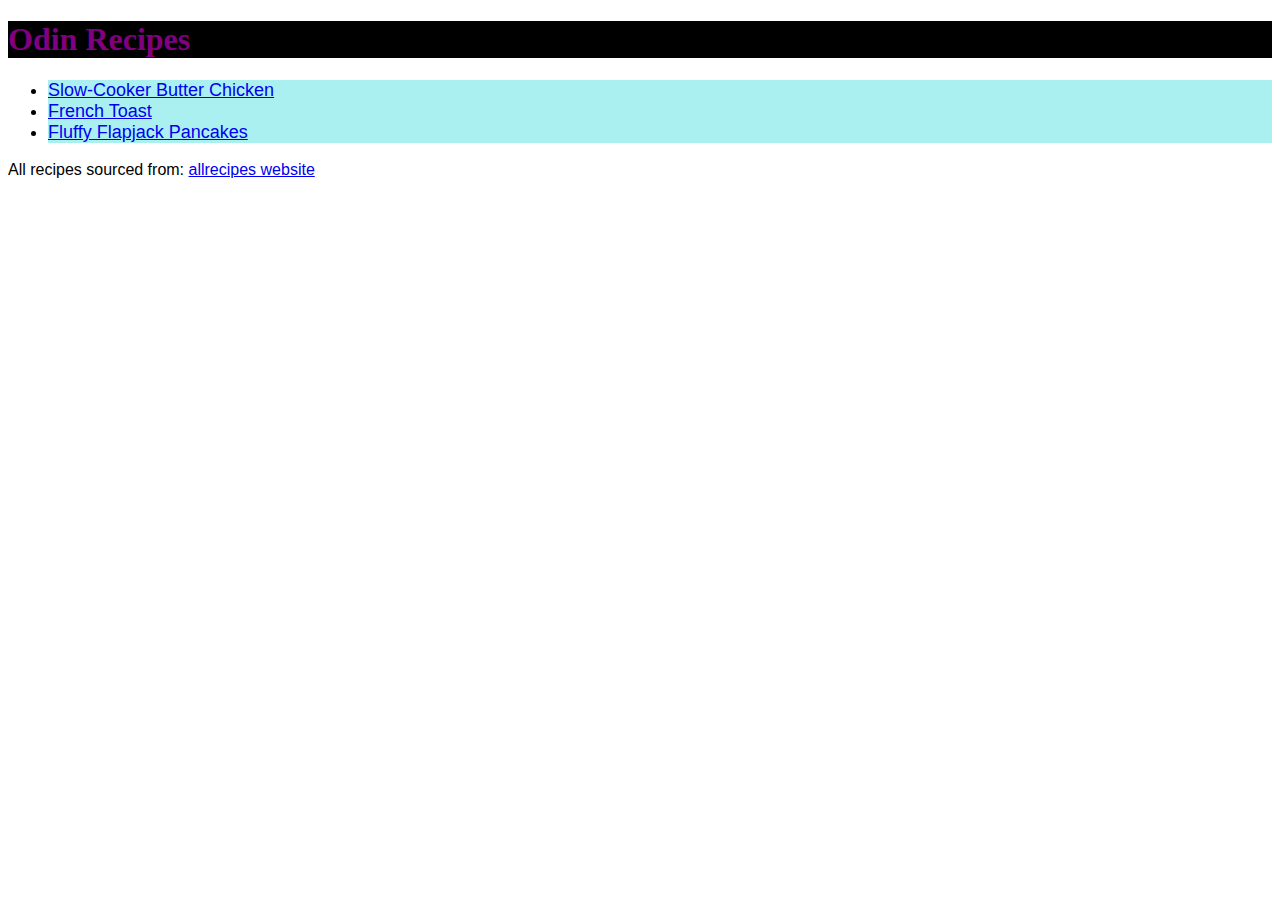
<file: index.html>
<!DOCTYPE HTML>
<html lang="en">
    <head>
        <meta charset="UTF-8">
        <title>Odin Recipes</title>
        <link rel="stylesheet" href="./style.css">
    </head>
    <body>
        <h1>Odin Recipes</h1>
        <ul>
            <li class="recipes"><a href="./recipes/slow-bc.html">Slow-Cooker Butter Chicken</a></li>
            <li class="recipes"><a href="./recipes/french-toast.html">French Toast</a></li>
            <li class="recipes"><a href="./recipes/fluffy-flap-pancakes.html">Fluffy Flapjack Pancakes</a></li>
        </ul>
        <p></p>
        <p></p>
        <p>All recipes sourced from: <a href="https://www.allrecipes.com/">allrecipes website</a></p>
    </body>
    <!--This is a comment-->
</html>
</file>
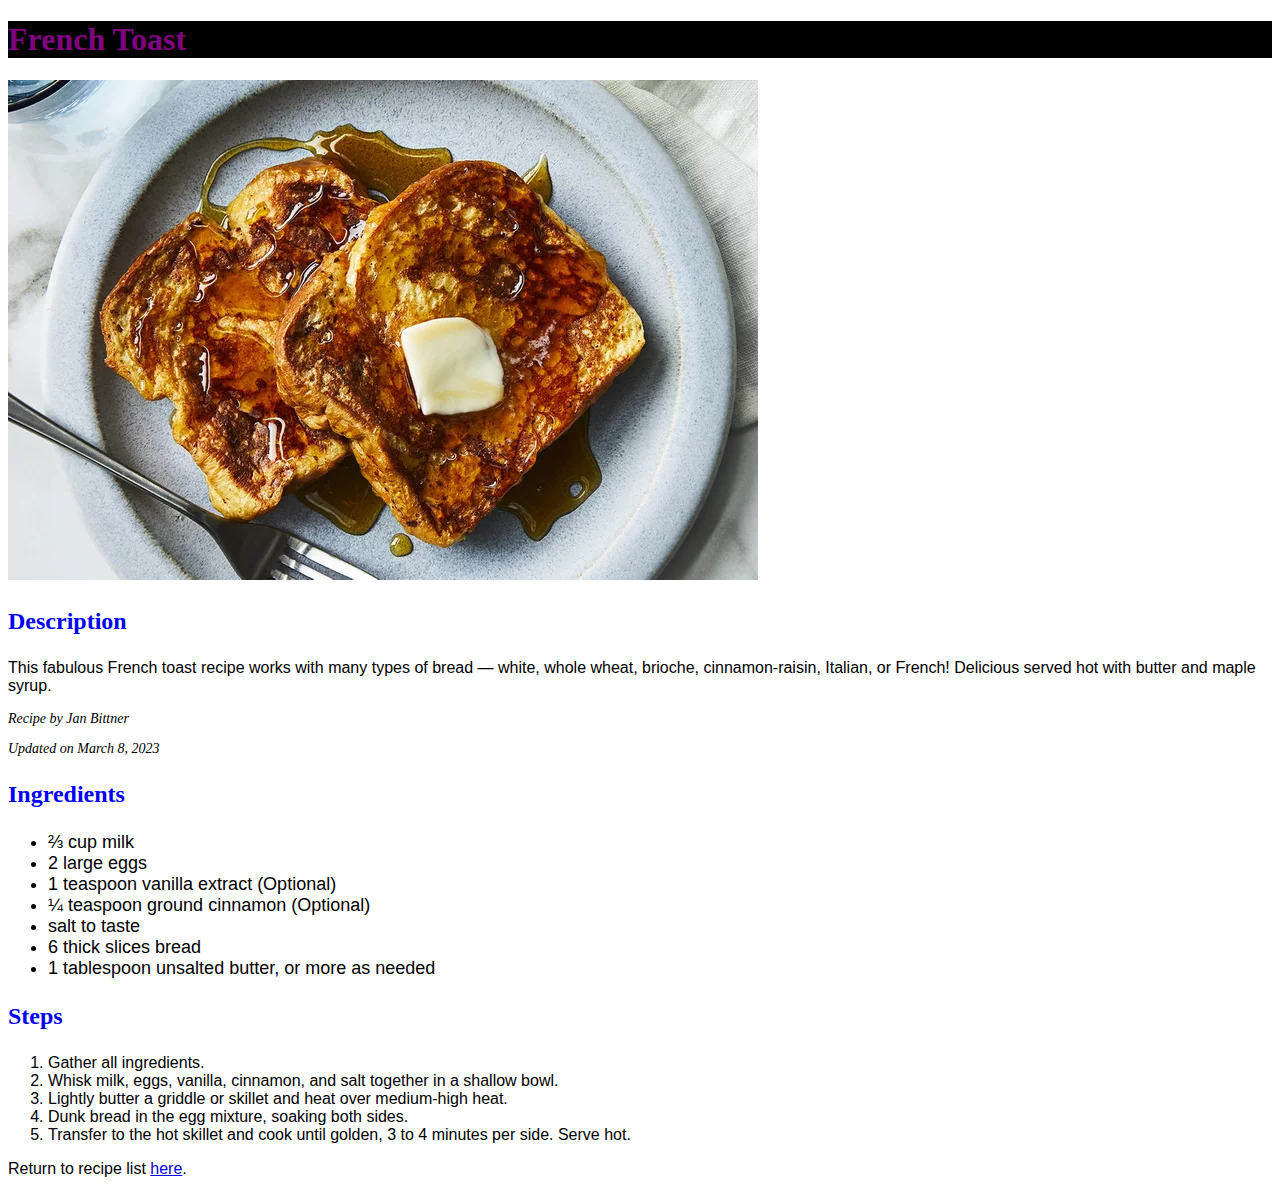
<file: recipes/french-toast.html>
<!DOCTYPE HTML>
<html lang="en">
    <head>
        <meta charset="UTF-8">
        <title>French Toast</title>
        <link rel="stylesheet" href="../style.css">
    </head>
    <body>
        <h1>French Toast</h1>
        <img src="../images/french-toast.webp" alt="French Toast on a plate">
        <h3>Description</h3>
        <p>This fabulous French toast recipe works with many types of bread — white, whole wheat, brioche, cinnamon-raisin, Italian, or French! Delicious served hot with butter and maple syrup.</p>
        <p class="author">Recipe by Jan Bittner</p>
        <p class="update">Updated on March 8, 2023</p>
        <h3>Ingredients</h3>
        <ul>
            <li>⅔ cup milk</li>
            <li>2 large eggs</li>
            <li>1 teaspoon vanilla extract (Optional)</li>
            <li>¼ teaspoon ground cinnamon (Optional)</li>
            <li>salt to taste</li>
            <li>6 thick slices bread</li>
            <li>1 tablespoon unsalted butter, or more as needed</li>
        </ul>
        <h3>Steps</h3>
        <ol>
            <li>Gather all ingredients.</li>
            <li>Whisk milk, eggs, vanilla, cinnamon, and salt together in a shallow bowl.</li>
            <li>Lightly butter a griddle or skillet and heat over medium-high heat.</li>
            <li>Dunk bread in the egg mixture, soaking both sides.</li>
            <li>Transfer to the hot skillet and cook until golden, 3 to 4 minutes per side. Serve hot.</li>
        </ol>
        <p></p>
        <p>Return to recipe list <a href="../index.html">here</a>.</p>
    </body>
</html>
</file>
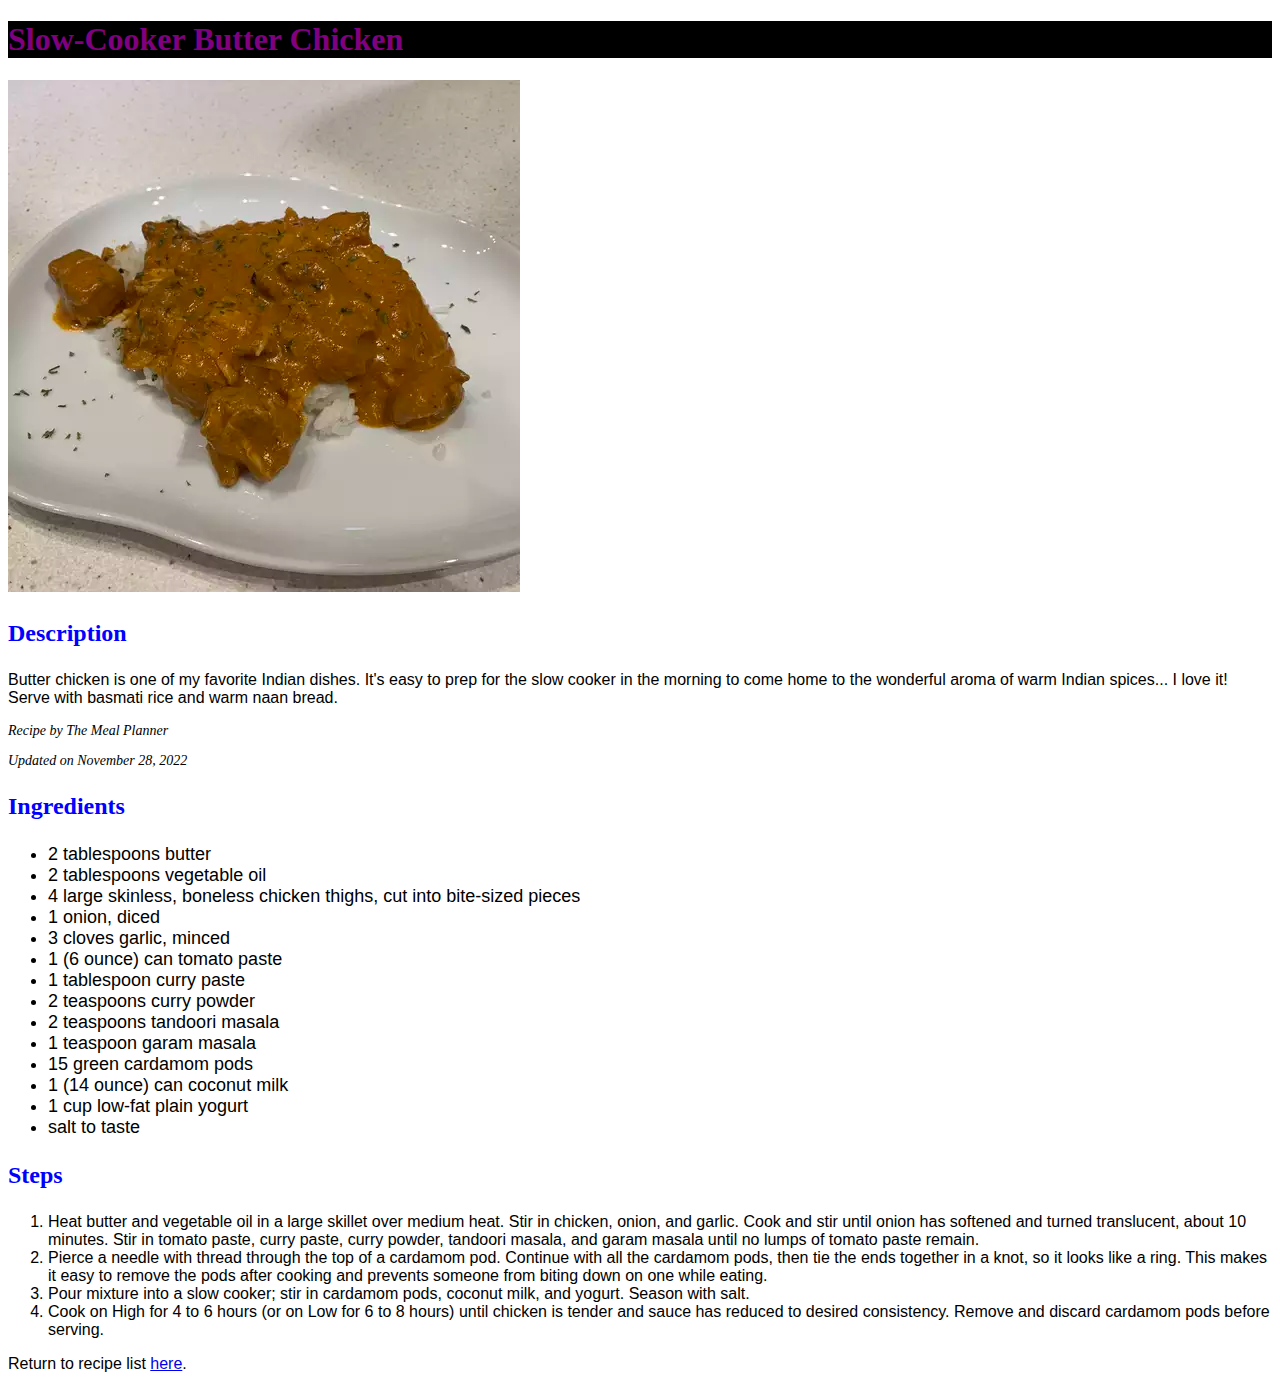
<file: recipes/slow-bc.html>
<!DOCTYPE HTML>
<html lang="en">
    <head>
        <meta charset="UTF-8">
        <title>Slow-Cooker Butter Chicken</title>
        <link rel="stylesheet" href="../style.css">
    </head>
    <body>
        <h1>Slow-Cooker Butter Chicken</h1>
        <img src="../images/slow-bc.webp" alt="Slow-Cooker Butter Chicken served on a plate">
        <h3>Description</h3>
        <p>Butter chicken is one of my favorite Indian dishes. It's easy to prep for the slow cooker in the morning to come home to the wonderful aroma of warm Indian spices... I love it! Serve with basmati rice and warm naan bread.</p>
        <p class="author">Recipe by The Meal Planner</p>
        <p class="update">Updated on November 28, 2022</p>
        <h3>Ingredients</h3>
        <ul>
            <li>2 tablespoons butter</li>
            <li>2 tablespoons vegetable oil</li>
            <li>4 large skinless, boneless chicken thighs, cut into bite-sized pieces</li>
            <li>1 onion, diced</li>
            <li>3 cloves garlic, minced</li>
            <li>1 (6 ounce) can tomato paste</li>
            <li>1 tablespoon curry paste</li>
            <li>2 teaspoons curry powder</li>
            <li>2 teaspoons tandoori masala</li>
            <li>1 teaspoon garam masala</li>
            <li>15 green cardamom pods</li>
            <li>1 (14 ounce) can coconut milk</li>
            <li>1 cup low-fat plain yogurt</li>
            <li>salt to taste</li>
        </ul>
        <h3>Steps</h3>
        <ol>
            <li>Heat butter and vegetable oil in a large skillet over medium heat. Stir in chicken, onion, and garlic. Cook and stir until onion has softened and turned translucent, about 10 minutes. Stir in tomato paste, curry paste, curry powder, tandoori masala, and garam masala until no lumps of tomato paste remain.</li>
            <li>Pierce a needle with thread through the top of a cardamom pod. Continue with all the cardamom pods, then tie the ends together in a knot, so it looks like a ring. This makes it easy to remove the pods after cooking and prevents someone from biting down on one while eating.</li>
            <li>Pour mixture into a slow cooker; stir in cardamom pods, coconut milk, and yogurt. Season with salt.</li>
            <li>Cook on High for 4 to 6 hours (or on Low for 6 to 8 hours) until chicken is tender and sauce has reduced to desired consistency. Remove and discard cardamom pods before serving.</li>
        </ol>
        <p></p>
        <p>Return to recipe list <a href="../index.html">here</a>.</p>
    </body>
</html>
</file>
<file: style.css>
h3 {
    color: blue;
    font-family: "Times New Roman", sans-serif;
    font-size: 24px;
}

p,
ol {
    font-family: Arial, sans-serif;
    font-size: 16px;
}

h1 {
    color: purple;
    background-color: black;
}

ul {
    font-family: Arial, sans-serif;
    font-size: 18px;
}

.recipes {
    background-color: rgb(170, 240, 240);
}

.author,
.update {
    font-family: cursive;
    font-style: italic;
    font-size: 14px;
}
</file>
